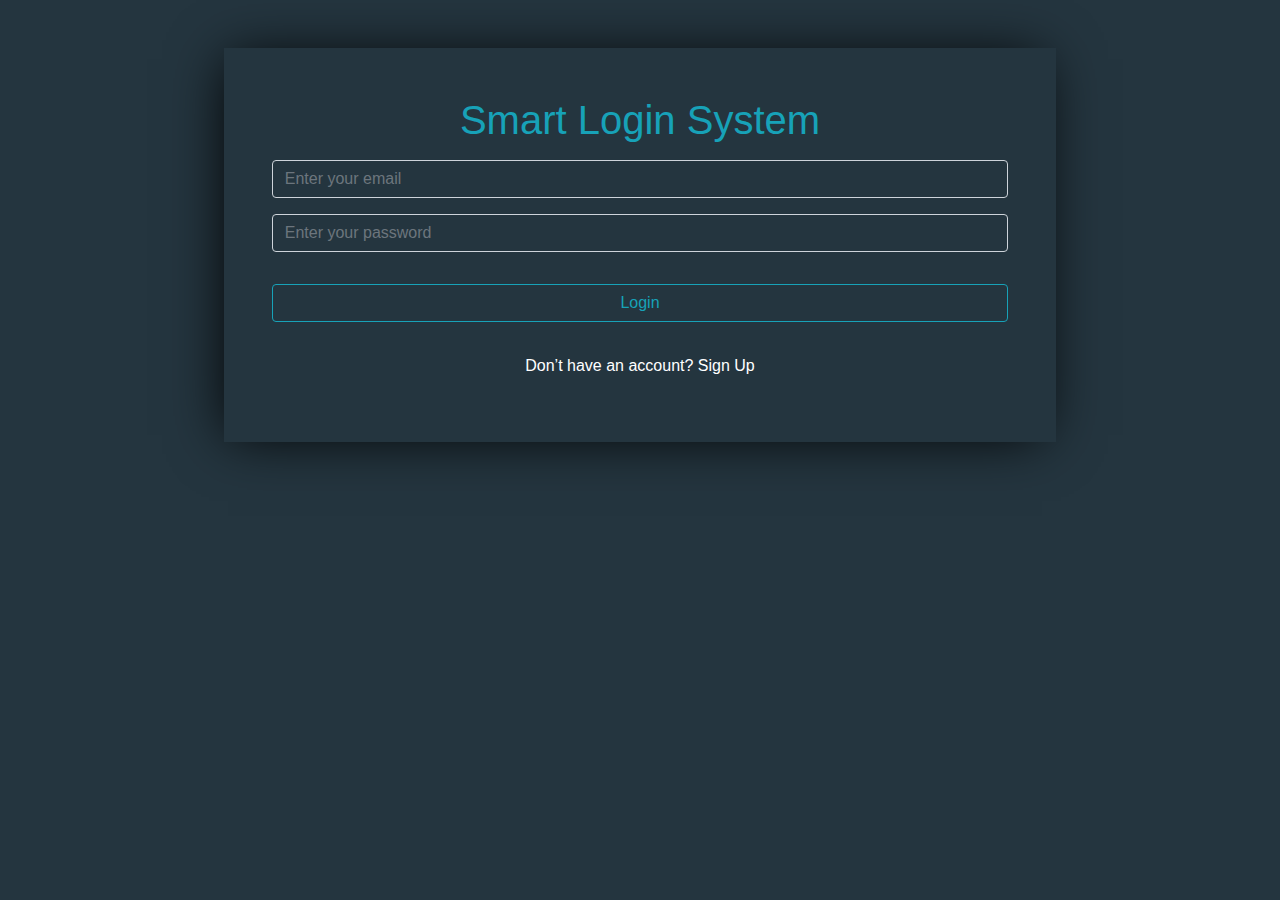
<file: index.html>
<!DOCTYPE html>
<html lang="en">
<head>
    <meta charset="UTF-8">
    <meta http-equiv="X-UA-Compatible" content="IE=edge">
    <meta name="viewport" content="width=device-width, initial-scale=1.0">
    <title>login assignment</title>
    <link rel="stylesheet" href="css/bootstrap.min.css">
    <link rel="stylesheet" href="css/style.css">
</head>
<body>
    <div class="container text-center my-5">
       
        <div class="w-75 m-auto p-5 shad">
            <h1>Smart Login System</h1>
            <input id="signInEmail" class="form-control my-3 bg-transparent " placeholder="Enter your email" type="text">
            <input id="signInPassword" class="form-control bg-transparent my-3" placeholder="Enter your password" type="password">
           <p class=" text-danger   " id="none"> all inputs are required </p>
          
     <a onclick="addUser()"  id="login" class="btn btn-outline-info w-100 my-3">Login</a>
           <p id="signupfirst" ></p>
     <p class="text-white">Don’t have an account? <a class="text-white"  href="signUp.html">Sign Up</a></p>
        </div>

    </div>
    


    <script src="js/script.js"></script>
</body>
</html>
</file>
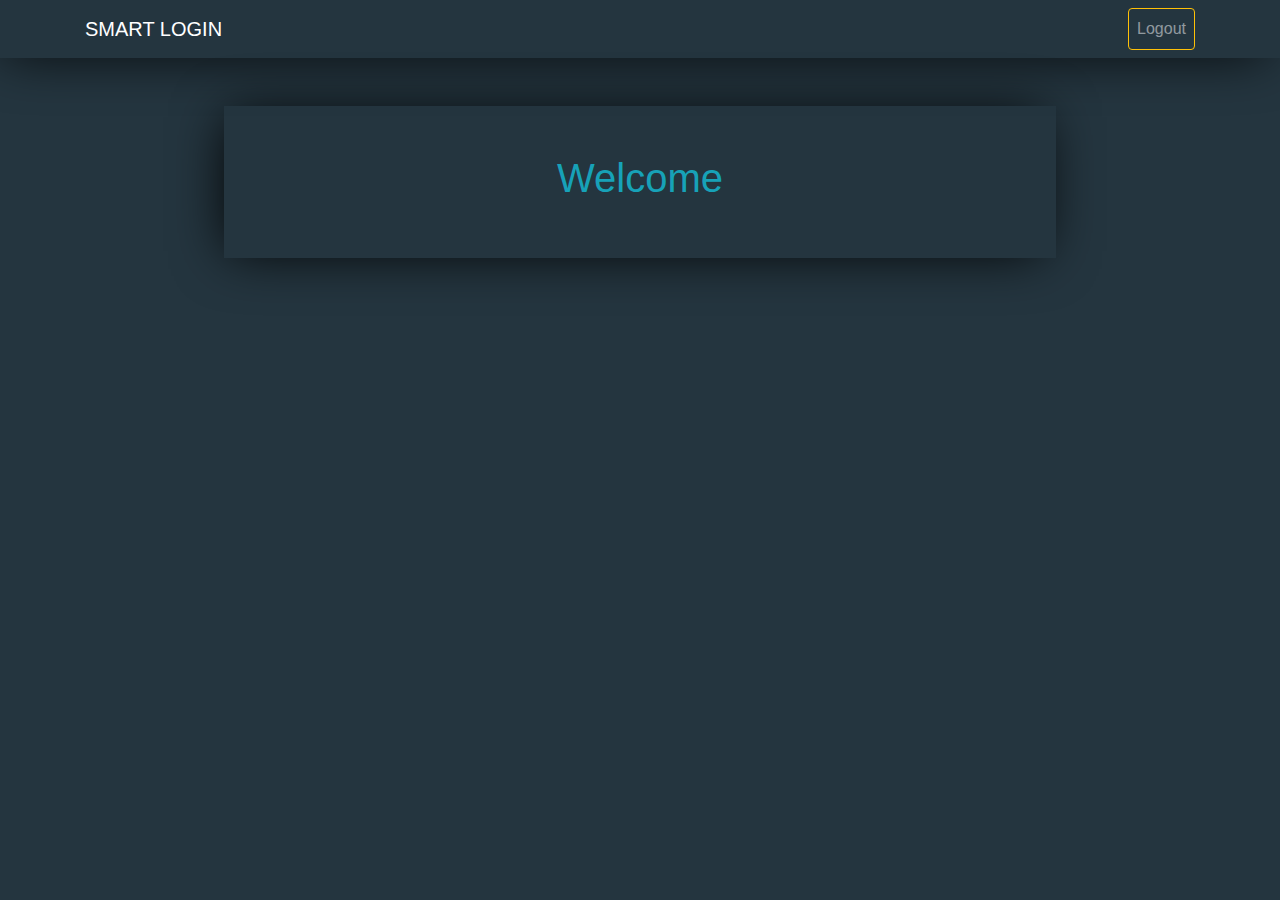
<file: home.html>
<!DOCTYPE html>
<html lang="en">
<head>
    <meta charset="UTF-8">
    <meta http-equiv="X-UA-Compatible" content="IE=edge">
    <meta name="viewport" content="width=device-width, initial-scale=1.0">
    <title>Document</title>
    <link rel="stylesheet" href="css/bootstrap.min.css">
    <link rel="stylesheet" href="css/style.css">
</head>
<body>

    <nav class="navbar navbar-expand-lg navbar-dark group">
        <div class="container">
            <a class="navbar-brand" href="#">SMART LOGIN</a>
            <button class="navbar-toggler" type="button" data-toggle="collapse" data-target="#navbarSupportedContent" aria-controls="navbarSupportedContent" aria-expanded="false" aria-label="Toggle navigation">
      <span class="navbar-toggler-icon"></span>
    </button>

            <div class="collapse navbar-collapse" id="navbarSupportedContent">
                <ul class="navbar-nav ml-auto">

                    <li class="nav-item ">
                        <a  class="nav-link btn btn-outline-warning " href="index.html">Logout</a>
                    </li>


                </ul>

            </div>
        </div>
    </nav>

    <div class="container text-center my-5 d-flex align-items-center justify-content-center ">
       
        <div class="w-75 m-auto p-5 shad">
            <h1 id="newuser" > Welcome  </h1>

            
        </div>

    </div>
    

    <script src="js/script.js"></script>
</body>
</html>
</file>
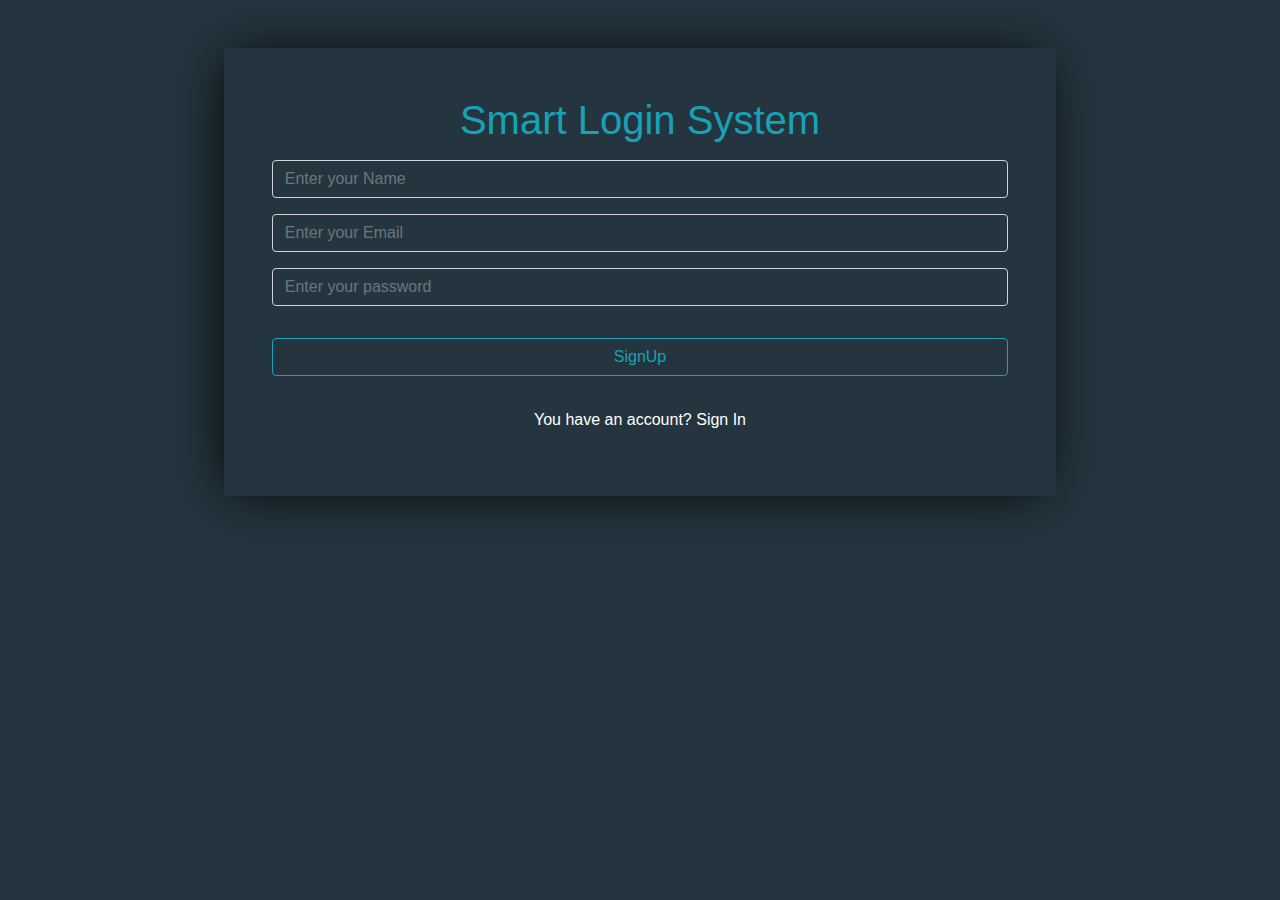
<file: signUp.html>
<!DOCTYPE html>
<html lang="en">
<head>
    <meta charset="UTF-8">
    <meta http-equiv="X-UA-Compatible" content="IE=edge">
    <meta name="viewport" content="width=device-width, initial-scale=1.0">
    <title>Document</title>
    <link rel="stylesheet" href="css/bootstrap.min.css">
    <link rel="stylesheet" href="css/style.css">
</head>
<body>
    <div class="container text-center my-5">
       
        <div class="w-75 m-auto p-5 shad">
            <h1>Smart Login System</h1>
            <input id="Name" class="form-control my-3 bg-transparent " placeholder="Enter your Name" type="text">
            <input id="Email" class="form-control bg-transparent my-3" placeholder="Enter your Email" type="email">
            <input id="password" class="form-control bg-transparent my-3" placeholder="Enter your password" type="password">

            <p class=" text-danger   " id="noneSignUp"> all inputs are required </p>
        
          
            <button onclick="signupForm ()" id="signUpbt" class="btn btn-outline-info w-100 my-3">SignUp</button>
          <p id="exist"></p>
          <p id="already"></p>

            <p class="text-white">You have an account? <a class="text-white" id="signUp" href="index.html">Sign In </a></p>
        </div>

    </div>
    




    <script src="js/script.js"></script>
    
</body>
</html>
</file>
<file: css/style.css>
body{
    background-color: #24353f;
    font-family: 'Titillium Web', sans-serif;
}
.shad{
    box-shadow: -5px 2px 54px -9px rgb(0 0 0);
}
h1
{
    color: #17a2b8;
}
#none {
    display: none;
}
#noneSignUp
{
    display: none;
}
.group{
    box-shadow: -5px 2px 54px -9px rgb(0 0 0);
}
</file>
